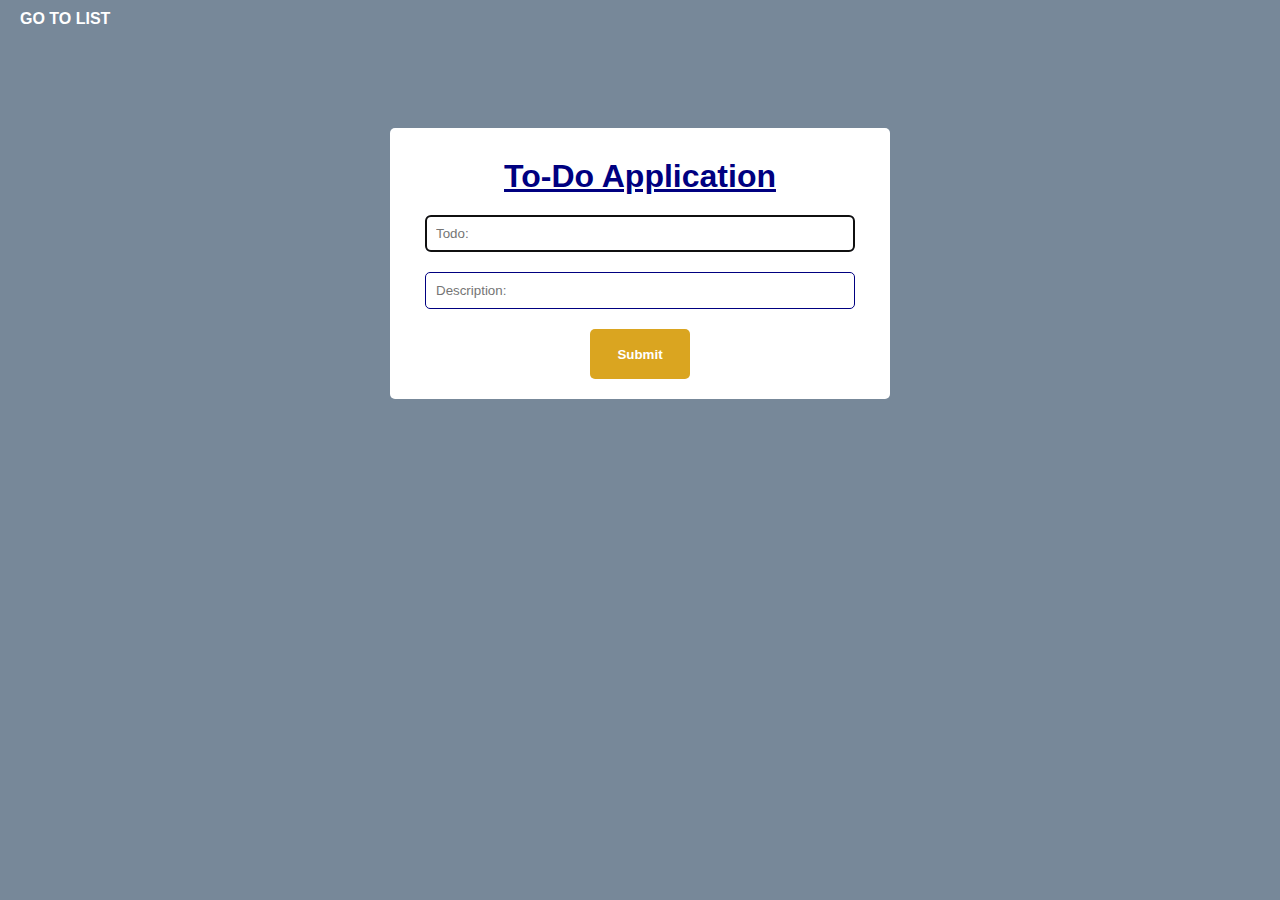
<file: index.html>
<!DOCTYPE html>
<html lang="en">
<head>
    <meta charset="UTF-8">
    <meta name="viewport" content="width=device-width, initial-scale=1.0">
    <title>To-Do Application</title>
    <link rel="stylesheet" href="style.css">
</head>
<body>
    <a href="display.html" class="goToList">GO TO LIST</a>
    <div id="my_container">
        <h1 class="firstText">To-Do Application</h1>
        <input type="text" placeholder="Todo:" id="inputOne" autofocus>
        <input type="text" placeholder="Description:" id="inputTwo">
        <div id="fill"></div>
        <button onclick="submitTodo()" id="submitButton">Submit</button>
    </div>
    
    <!-- JavaScript -->
    <script src="script.js">
       
     </script>
</body>
</html>
</file>
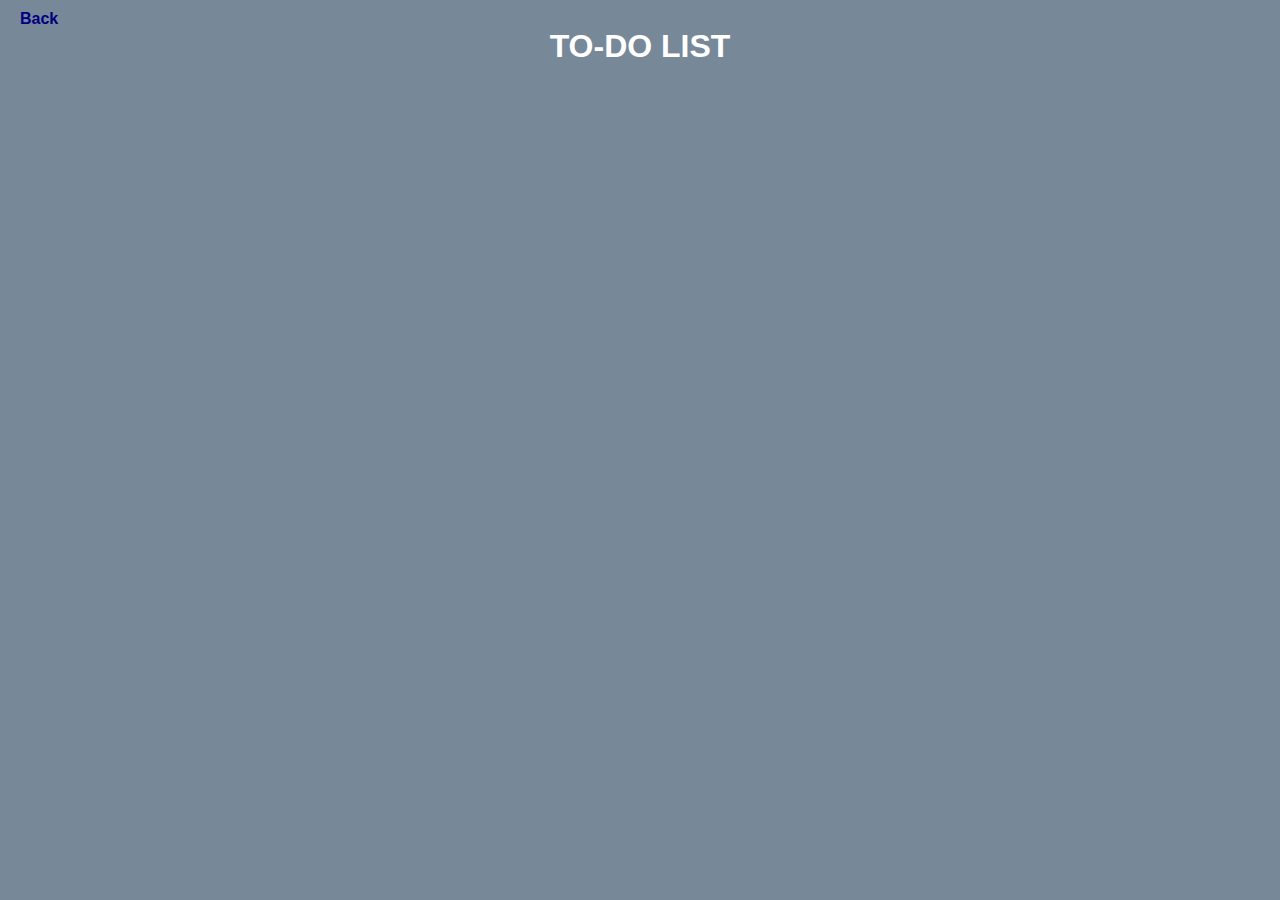
<file: display.html>
<!DOCTYPE html>
<html lang="en">
<head>
    <meta charset="UTF-8">
    <meta name="viewport" content="width=device-width, initial-scale=1.0">
    <title>Todo List</title>
    <link rel="stylesheet" href="style.css">
    <!-- Bootstrap CSS -->
    <!-- <link href="https://cdn.jsdelivr.net/npm/bootstrap@5.3.3/dist/css/bootstrap.min.css" rel="stylesheet" integrity="sha384-QWTKZyjpPEjISv5WaRU9OFeRpok6YctnYmDr5pNlyT2bRjXh0JMhjY6hW+ALEwIH" crossorigin="anonymous"> -->
</head>
<body>
    <a href="index.html" class="goBackLink">Back</a>
    <h1 class="todoList">TO-DO LIST</h1>
    
    <div id="show"></div>


    <!-- JavaScript -->
    <script src="display.js">
            </script>

    <!-- Bootstrap JS
    <script src="https://cdn.jsdelivr.net/npm/bootstrap@5.3.3/dist/js/bootstrap.bundle.min.js" integrity="sha384-YvpcrYf0tY3lHB60NNkmXc5s9fDVZLESaAA55NDzOxhy9GkcIdslK1eN7N6jIeHz" crossorigin="anonymous"></script> -->
</body>
</html>
</file>
<file: style.css>
* {
    margin: 0;
    padding: 0;
    box-sizing: border-box;
}

body {
    background-color: lightslategray;
    font-family: Arial, sans-serif;
}

#my_container {
    width: 500px;
    background-color: white;
    padding: 20px;
    margin: 100px auto;
    border-radius: 5px;
    text-align: center;
}

.firstText {
    text-decoration: underline;
    padding: 10px;
    color: navy;
    border-radius: 5px;
}

#inputOne,
#inputTwo,
#newTodoInput,
#newDescInput {
    width: calc(100% - 30px);
    margin: 10px;
    padding: 10px;
    border: 1px solid navy;
    border-radius: 5px;
}

#submitButton {
    height: 50px;
    width: 100px;
    margin-top: 10px;
    background-color: goldenrod;
    color: white;
    font-weight: bold;
    border: none;
    border-radius: 5px;
    cursor: pointer;
}

.card {
    width: calc(100% - 40px);
    margin: 20px auto;
    background-color: goldenrod;
    border-radius: 10px;
    box-shadow: 0 0 10px rgba(0, 0, 0, 0.1);
}

.card-body {
    background-color: white;
    padding: 20px;
    border-radius: 10px;
}

.card-title {
    margin-bottom: 10px;
    font-size: 1.25rem;
    color: navy;
}

.card-text {
    margin-bottom: 15px;
    font-size: 1rem;
}

.editBtn,
.deleteBtn {
    padding: 10px 20px;
    margin-right: 10px;
    border: none;
    border-radius: 5px;
    cursor: pointer;
}

.editBtn {
    border: 2px solid goldenrod;
    background-color: white;
    color: goldenrod;
}

.deleteBtn {
    border: 2px solid crimson;
    background-color: white;
    color: crimson;
}

#show {
    padding: 20px;
}

.goBackLink {
    text-decoration: none;
    margin-left: 20px;
    margin-top: 10px;
    color: navy;
    font-weight: bolder;
    display: block;
}

.todoList {
    text-align: center;
    color: white;
}

.goToList {
    text-decoration: none;
    color: white;
    margin-top: 10px;
    margin-left: 20px;
    display: block;
    font-weight: bold;
}
</file>
